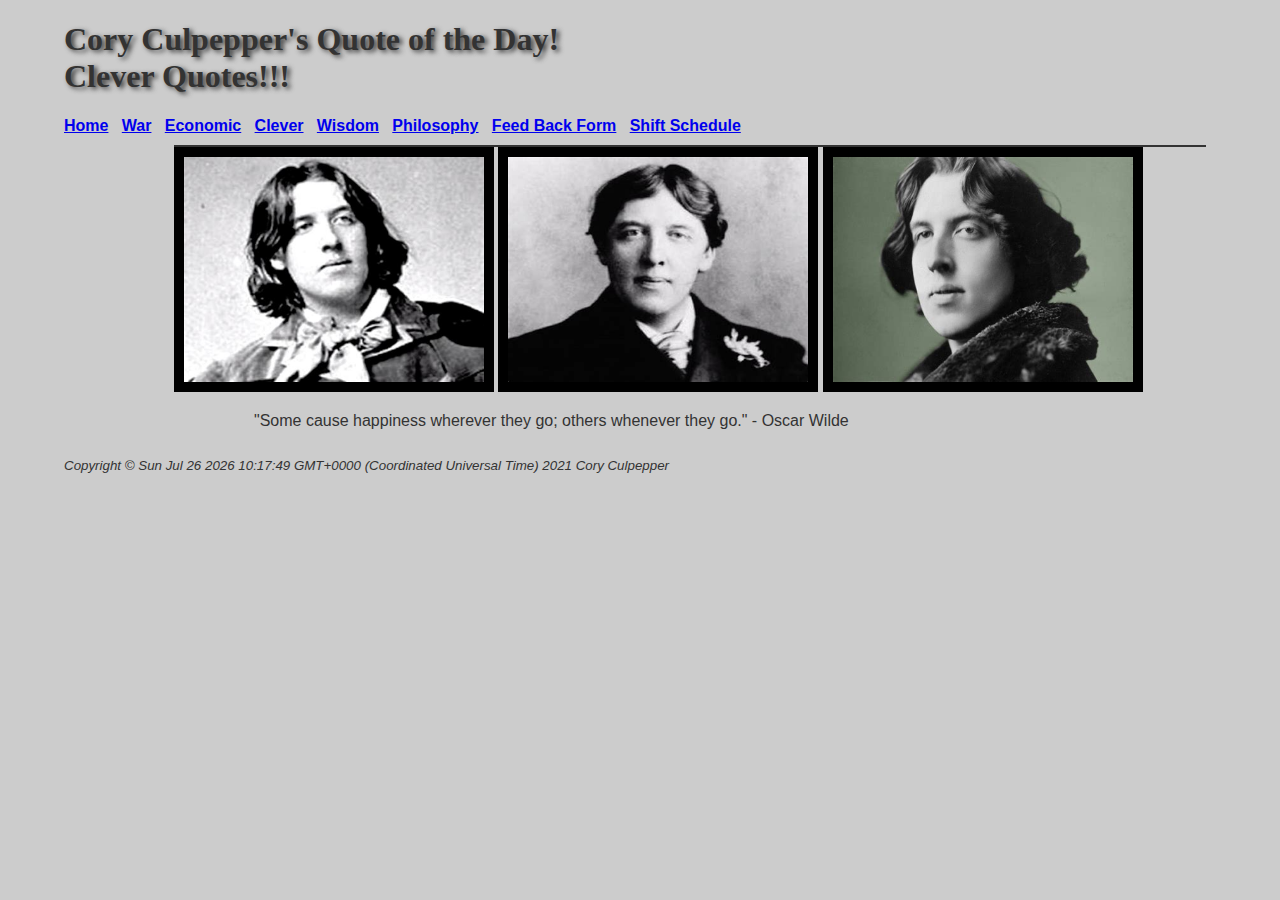
<file: Cleverpage4.html>
<!DOCTYPE html>
<html lang="en">
<head>
<title>Cory Culpepper: Web Class Project Page 3</title>
<meta charset="utf-8">
<link rel="stylesheet" href="mywebsitestylesheet.css">
</head>
<body id="wrapper">
<header>
<h1>Cory Culpepper's Quote of the Day!<br>Clever Quotes!!!</h1>
</header>
<nav>
	<b><a href="index.html">Home</a> &nbsp; <a href="Warpage2.html">War</a> &nbsp; <a href="Economicpage3.html">Economic</a> &nbsp; <a href="Cleverpage4.html">Clever</a> &nbsp; <a href="Wisdompage5.html">Wisdom</a> &nbsp; <a href="Philosophypage6.html">Philosophy</a> &nbsp; <a href="Formpage7.html">Feed Back Form</a> &nbsp; <a href="Tablepage8.html">Shift Schedule</a></b>
</nav>
<main>
<div>
<img src="oscarwilde3.jfif" height="225" width="300" alt="Oscar Wilde">
<img src="oscarwilde2.jfif" height="225" width="300" alt="Oscar Wilde">
<img src="oscarwilde1.jfif" height="225" width="300" alt="Oscar Wilde">
<p>"Some cause happiness wherever they go; others whenever they go." - Oscar Wilde</p>
</div>
</main>
<footer>
<small><i>Copyright &copy; 
<script>
document.write(new Date());
</script> 2021 Cory Culpepper</i>
</small>
</footer>
</body>
</file>
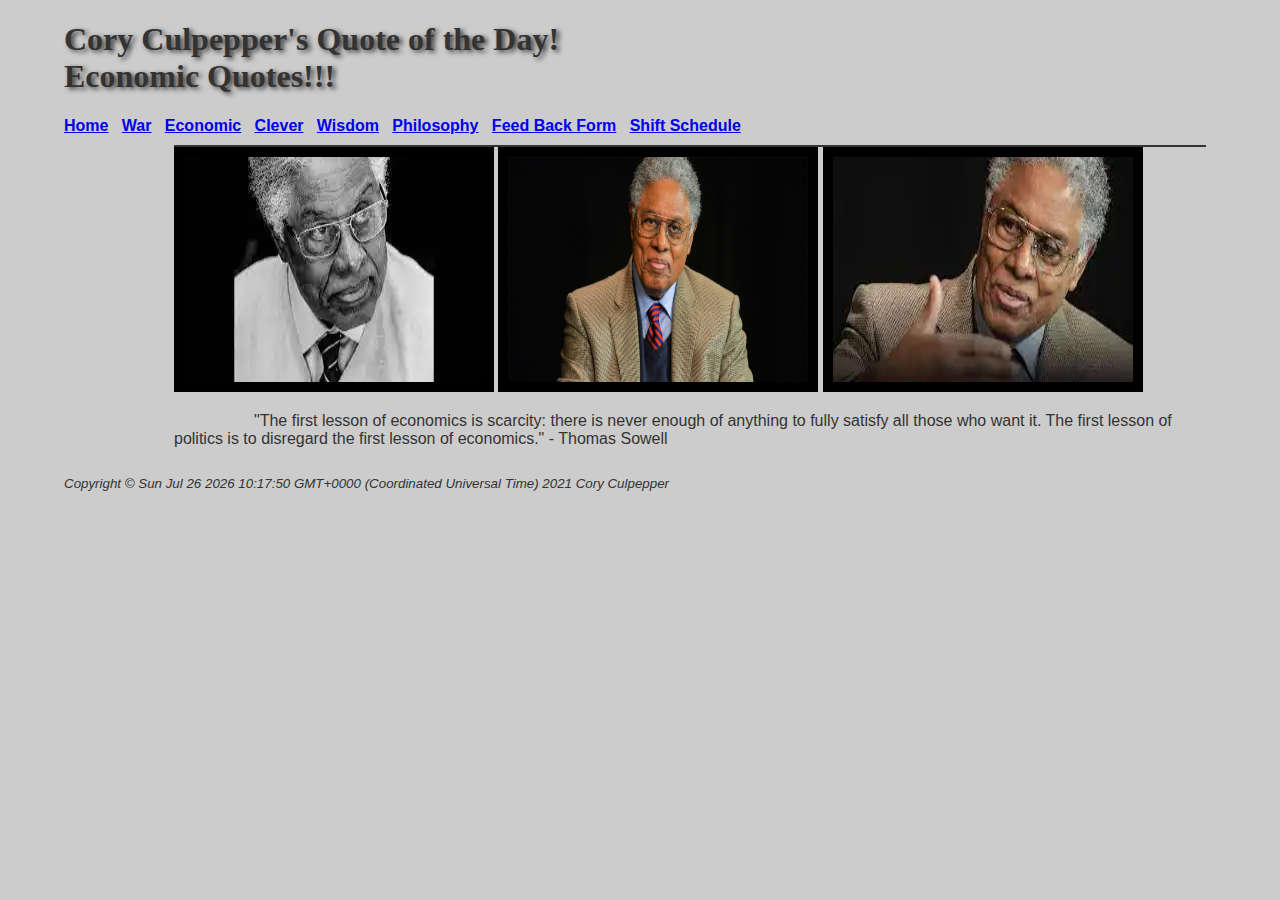
<file: Economicpage3.html>
<!DOCTYPE html>
<html lang="en">
<head>
<title>Cory Culpepper: Web Class Project Page 3</title>
<meta charset="utf-8">
<link rel="stylesheet" href="mywebsitestylesheet.css">
</head>
<body id="wrapper">
<header>
<h1>Cory Culpepper's Quote of the Day!<br>Economic Quotes!!!</h1>
</header>
<nav>
	<b><a href="index.html">Home</a> &nbsp; <a href="Warpage2.html">War</a> &nbsp; <a href="Economicpage3.html">Economic</a> &nbsp; <a href="Cleverpage4.html">Clever</a> &nbsp; <a href="Wisdompage5.html">Wisdom</a> &nbsp; <a href="Philosophypage6.html">Philosophy</a> &nbsp; <a href="Formpage7.html">Feed Back Form</a> &nbsp; <a href="Tablepage8.html">Shift Schedule</a></b>
</nav>
<main>
<div>
<img src="thomassowell3.jfif" height="225" width="300" alt="Thomas Sowell">
<img src="thomassowell.jfif" height="225" width="300" alt="Thomas Sowell">
<img src="thomassowell2.jfif" height="225" width="300" alt="Thomas Sowell">
<p>"The first lesson of economics is scarcity: there is never enough of anything to fully satisfy all those who want it. The first lesson of politics is to disregard the first lesson of economics." - Thomas Sowell</p>
</div>
</main>
<footer>
<small><i>Copyright &copy;
<script>
document.write(new Date());
</script> 2021 Cory Culpepper</i>
</small>
</footer>
</body>
</file>
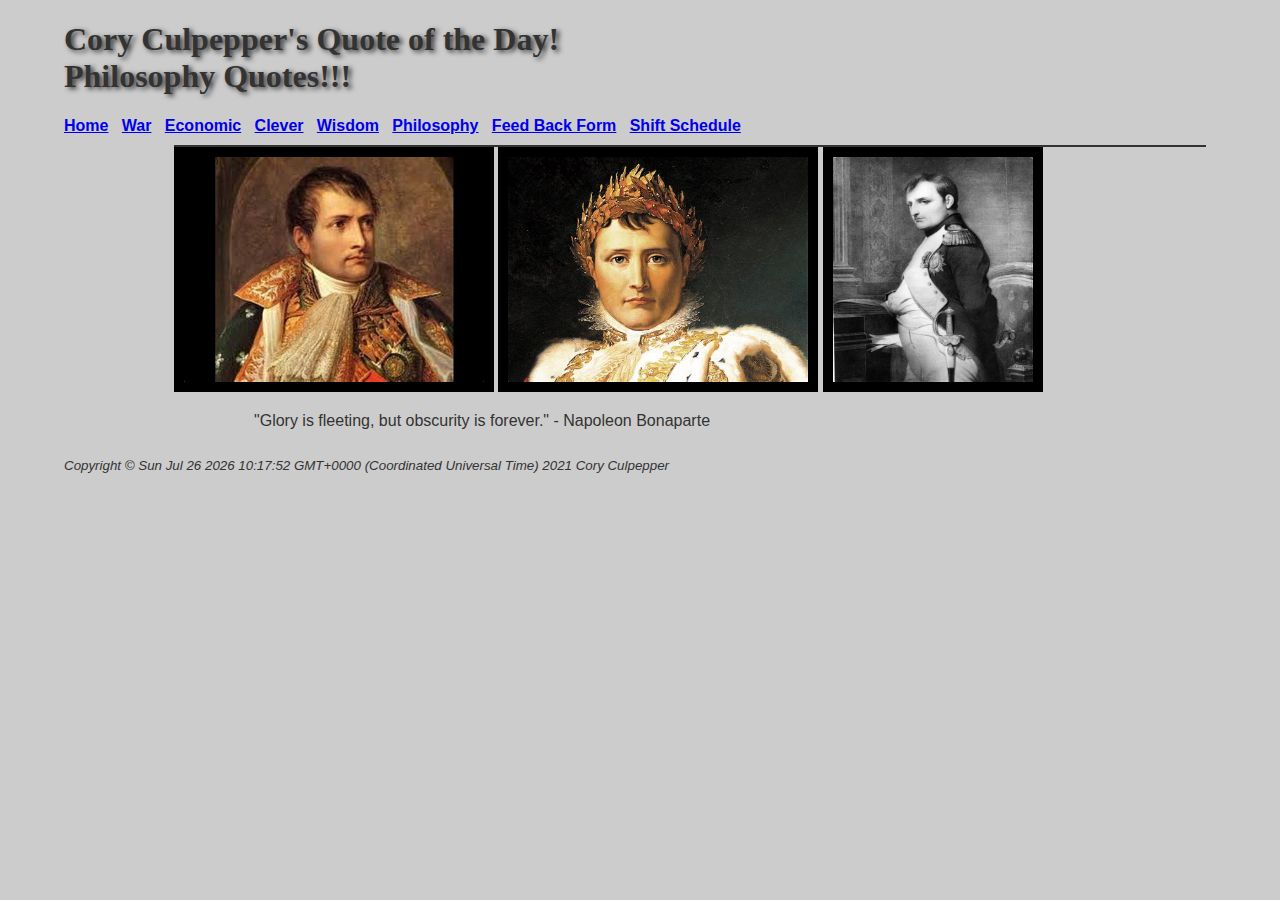
<file: Philosophypage6.html>
<!DOCTYPE html>
<html lang="en">
<head>
<title>Cory Culpepper: Web Class Project Page 3</title>
<meta charset="utf-8">
<link rel="stylesheet" href="mywebsitestylesheet.css">
</head>
<body id="wrapper">
<header>
<h1>Cory Culpepper's Quote of the Day!<br>Philosophy Quotes!!!</h1>
</header>
<nav>
	<b><a href="index.html">Home</a> &nbsp; <a href="Warpage2.html">War</a> &nbsp; <a href="Economicpage3.html">Economic</a> &nbsp; <a href="Cleverpage4.html">Clever</a> &nbsp; <a href="Wisdompage5.html">Wisdom</a> &nbsp; <a href="Philosophypage6.html">Philosophy</a> &nbsp; <a href="Formpage7.html">Feed Back Form</a> &nbsp; <a href="Tablepage8.html">Shift Schedule</a></b>
</nav>
<main>
<div>
<img src="napoleonbonaparte1.jfif" height="225" width="300" alt="Napoleon Bonaparte">
<img src="napoleonbonaparte2.jfif" height="225" width="300" alt="Napoleon Bonaparte">
<img src="napoleonbonaparte3.jfif" height="225" width="200" alt="Napoleon Bonaparte">
<p>"Glory is fleeting, but obscurity is forever." - Napoleon Bonaparte</p>
</div>
</main>
<footer>
<small><i>Copyright &copy; 
<script>
document.write(new Date());
</script> 2021 Cory Culpepper</i>
</small>
</footer>
</body>
</file>
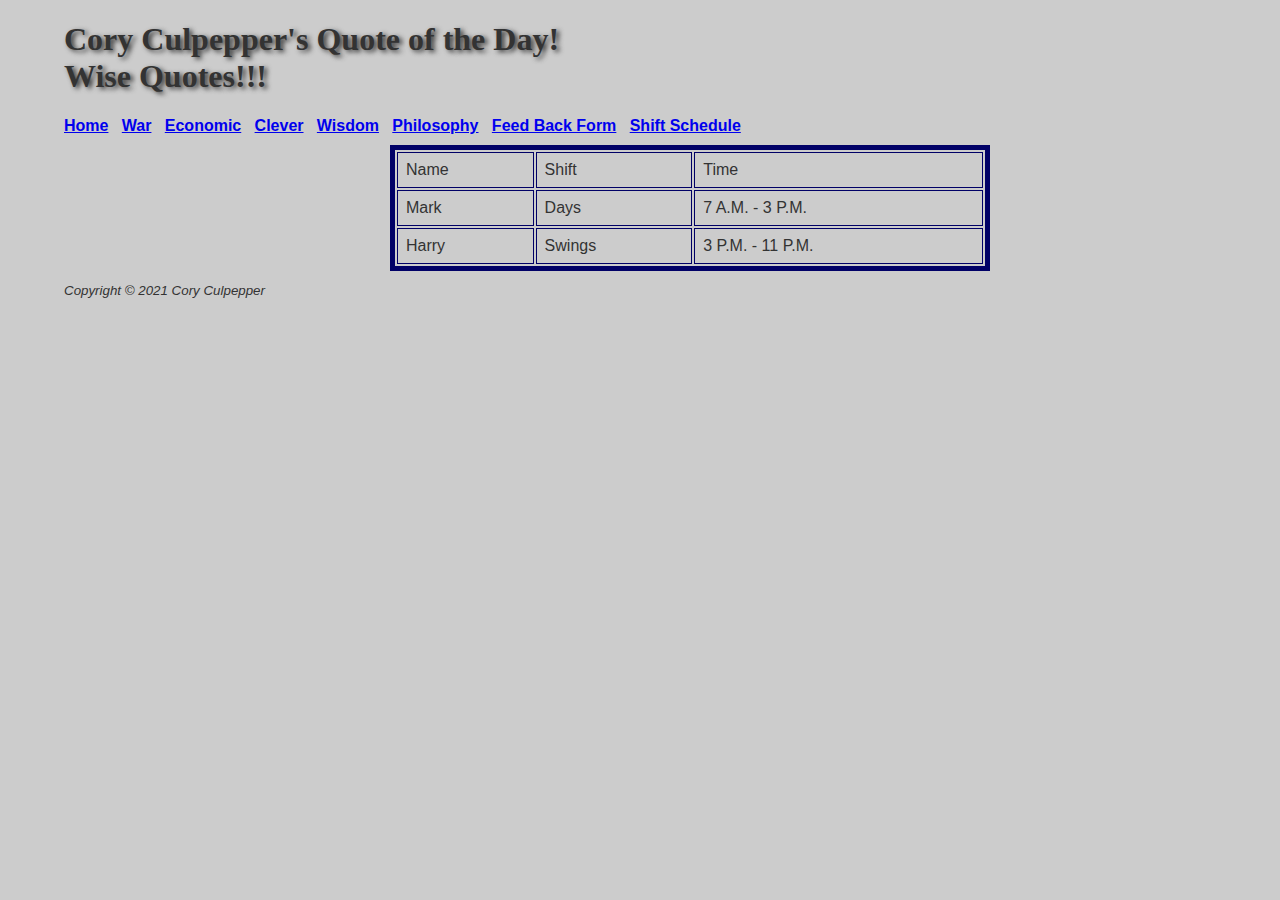
<file: Tablepage8.html>
<!DOCTYPE html>
<html lang="en">
<head>
<title>Cory Culpepper: Web Class Project Page 3</title>
<meta charset="utf-8">
<link rel="stylesheet" href="mywebsitestylesheet.css">
</head>
<body id="wrapper">
<header>
<h1>Cory Culpepper's Quote of the Day!<br>Wise Quotes!!!</h1>
</header>
<nav>
	<b><a href="index.html">Home</a> &nbsp; <a href="Warpage2.html">War</a> &nbsp; <a href="Economicpage3.html">Economic</a> &nbsp; <a href="Cleverpage4.html">Clever</a> &nbsp; <a href="Wisdompage5.html">Wisdom</a> &nbsp; <a href="Philosophypage6.html">Philosophy</a> &nbsp; <a href="Formpage7.html">Feed Back Form</a> &nbsp; <a href="Tablepage8.html">Shift Schedule</a></b>
</nav>
<main>
<table>
  <tr>
    <td>Name</td>
    <td>Shift</td>
    <td>Time</td>
  </tr>
  <tr>
    <td>Mark</td>
    <td>Days</td>
    <td>7 A.M. - 3 P.M.</td>
  </tr>
  <tr>
    <td>Harry</td>
    <td>Swings</td>
    <td>3 P.M. - 11 P.M.</td>
  </tr>
</table>
</main>
<footer>
<small><i>Copyright &copy; 2021 Cory Culpepper</i>
</small>
</footer>
</body>
</file>
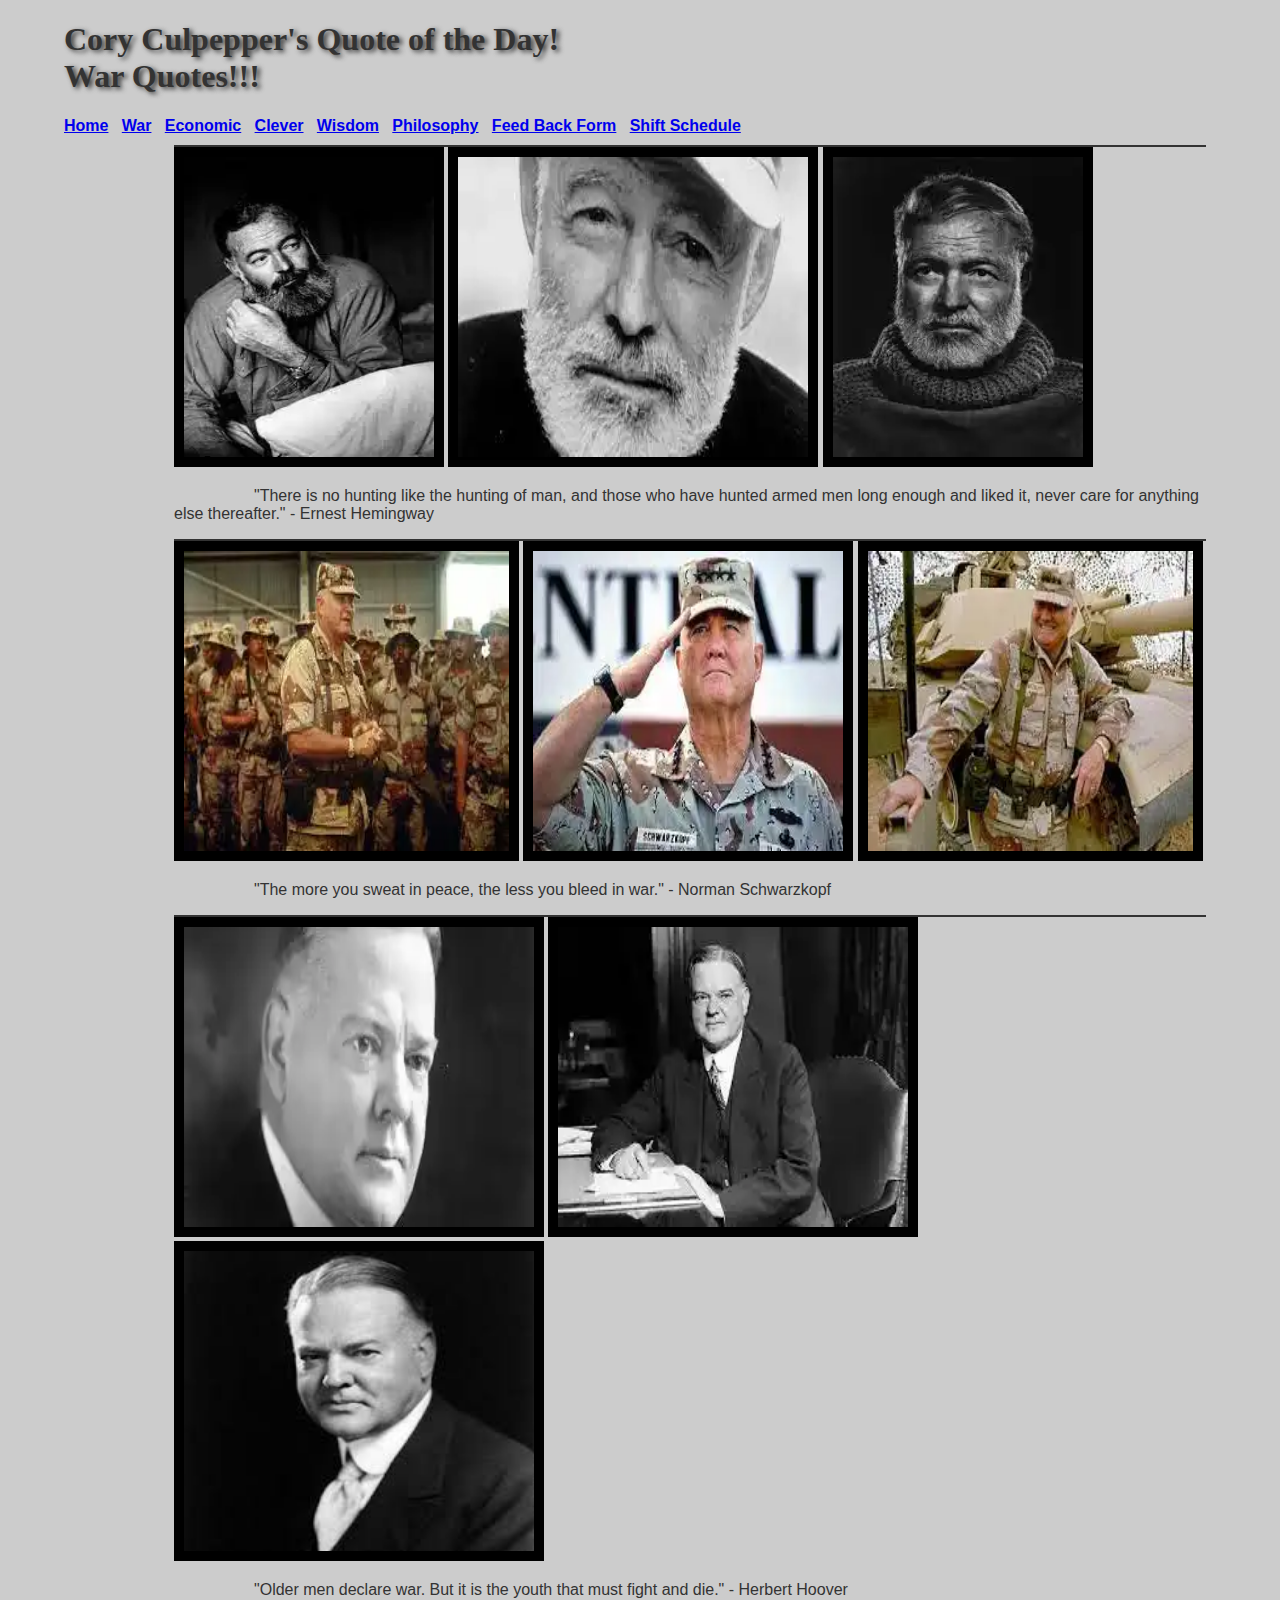
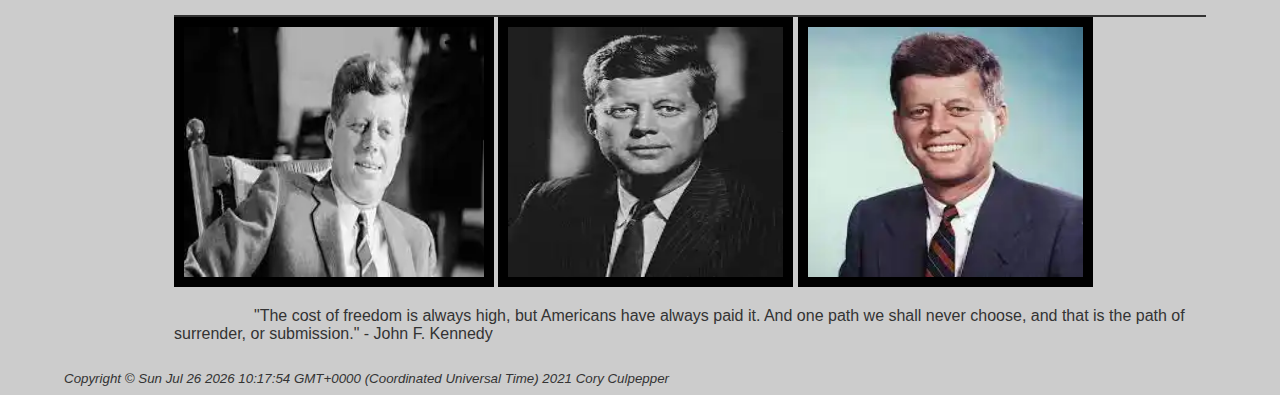
<file: Warpage2.html>
<!DOCTYPE html>
<html lang="en">
<head>
<title>Cory Culpepper: Web Class Project Page 2</title>
<meta charset="utf-8">
<link rel="stylesheet" href="mywebsitestylesheet.css">
</head>
<body id="wrapper">
<header>
<h1>Cory Culpepper's Quote of the Day!<br>War Quotes!!!</h1>
</header>
<nav>
	<b><a href="index.html">Home</a> &nbsp; <a href="Warpage2.html">War</a> &nbsp; <a href="Economicpage3.html">Economic</a> &nbsp; <a href="Cleverpage4.html">Clever</a> &nbsp; <a href="Wisdompage5.html">Wisdom</a> &nbsp; <a href="Philosophypage6.html">Philosophy</a> &nbsp; <a href="Formpage7.html">Feed Back Form</a> &nbsp; <a href="Tablepage8.html">Shift Schedule</a></b>
</nav>
<main>
<div>
	<img src="ernesthemingway3.jfif" height="300" width="250" alt="Ernest Hemingway">
	<img src="ernesthemingway2.jfif" height="300" width="350" alt="Ernest Hemingway">
	<img src="ernesthemingway.jfif" height="300" width="250" alt="Ernest Hemingway">
		<p>"There is no hunting like the hunting of man, and those who have hunted armed men long enough and liked it, never care for anything else thereafter." - Ernest Hemingway</p>
</div>
<div>
	<img src="normanschwarzkopf3.jfif" height="300" width="325" alt="Norman Schwarzkopf">
	<img src="normanschwarzkopf.jfif" height="300" width="310" alt="Norman Schwarzkopf">
	<img src="normanschwarzkopf2.jfif" height="300" width="325" alt="Norman Schwarzkopf">
		<p>"The more you sweat in peace, the less you bleed in war." - Norman Schwarzkopf</p>
</div>
<div>
	<img src="herberthoover.jfif" height="300" width="350" alt="Herbert Hoover">
	<img src="herberthoover2.jfif" height="300" width="350" alt="Herbert Hoover">
	<img src="herberthoover3.jfif" height="300" width="350" alt="Herbert Hoover">
		<p>"Older men declare war. But it is the youth that must fight and die." - Herbert Hoover</p>
</div>
<div>
	<img src="johnfkennedy3.jfif" height="250" width="300" alt="John F. Kennedy">
	<img src="johnfkennedy.jfif" height="250" width="275" alt="John F. Kennedy">
	<img src="johnfkennedy2.jfif" height="250" width="275" alt="John F. Kennedy">
		<p>"The cost of freedom is always high, but Americans have always paid it. And one path we shall never choose, and that is the path of surrender, or submission." - John F. Kennedy</p>
</div>
</main>
<footer>
<small><i>Copyright &copy;
<script>
document.write(new Date());
</script> 2021 Cory Culpepper</i>
</small>
</footer>
</body>
</file>
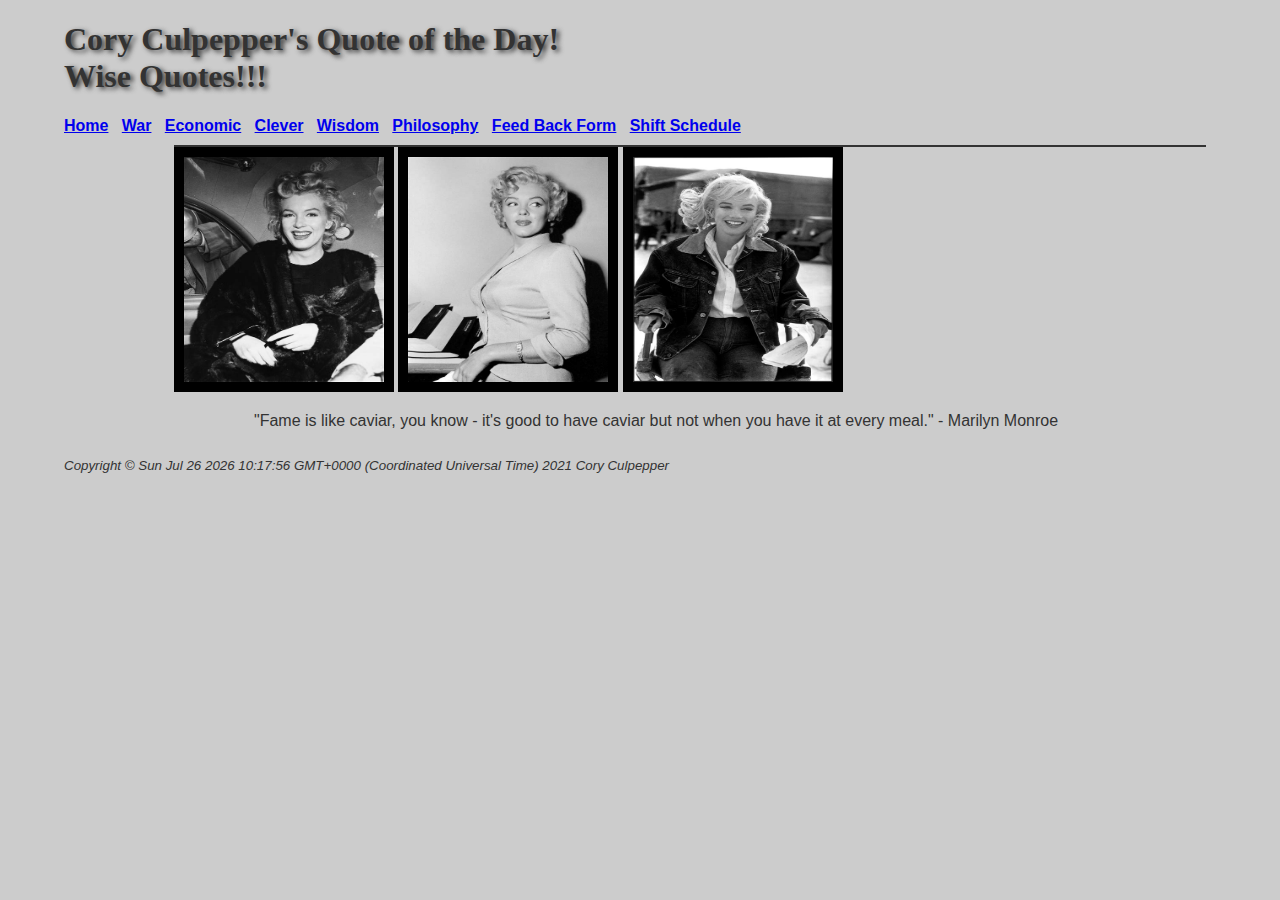
<file: Wisdompage5.html>
<!DOCTYPE html>
<html lang="en">
<head>
<title>Cory Culpepper: Web Class Project Page 3</title>
<meta charset="utf-8">
<link rel="stylesheet" href="mywebsitestylesheet.css">
</head>
<body id="wrapper">
<header>
<h1>Cory Culpepper's Quote of the Day!<br>Wise Quotes!!!</h1>
</header>
<nav>
	<b><a href="index.html">Home</a> &nbsp; <a href="Warpage2.html">War</a> &nbsp; <a href="Economicpage3.html">Economic</a> &nbsp; <a href="Cleverpage4.html">Clever</a> &nbsp; <a href="Wisdompage5.html">Wisdom</a> &nbsp; <a href="Philosophypage6.html">Philosophy</a> &nbsp; <a href="Formpage7.html">Feed Back Form</a> &nbsp; <a href="Tablepage8.html">Shift Schedule</a></b>
</nav>
<main>
<div>
<img src="marilynmonroe3.jfif" height="225" width="200" alt="Marilyn Monroe">
<img src="marilynmonroe2.jfif" height="225" width="200" alt="Marilyn Monroe">
<img src="marilynmonroe1.jfif" height="225" width="200" alt="Marilyn Monroe">
<p>"Fame is like caviar, you know - it's good to have caviar but not when you have it at every meal." - Marilyn Monroe</p>
</div>
</main>
<footer>
<small><i>Copyright &copy; 
<script>
document.write(new Date());
</script> 2021 Cory Culpepper</i>
</small>
</footer>
</body>
</file>
<file: mywebsitestylesheet.css>
table { margin: auto;
        border: 5px solid #000066;
        width: 600px; }
td, th { border: 1px solid #000066;
         padding: 0.5em;
         font-family: Arial, sans-serif; }
form { background-color:#eaeaea;
       font-family: Arial, sans-serif;
       padding: 10px; }
label { float: left;
        width: 100px;
        clear: left;
        text-align: right;
        padding-right: 10px;
        margin-top: 10px; }
input, textarea { margin-top: 10px;
                  display: block; }
#mySubmit { margin-left: 110px; }
body {color: #333333;
background-color: #CCCCCC;
font-family: Arial, Verdana, Tahoma, sans-serif;}
main {margin-left: 100px; padding: 10px;} 
img {border: 10px solid black;}
div {border-top: 2px solid #333333;}
p {text-indent: 5em;}
#wrapper {margin-left: auto;
margin-right: auto;
width:90%;}
h1, h2, h3 {text-shadow: 3px 2px 5px #333333;
font-family: Georgia, "Times New Roman", serif;}
</file>
